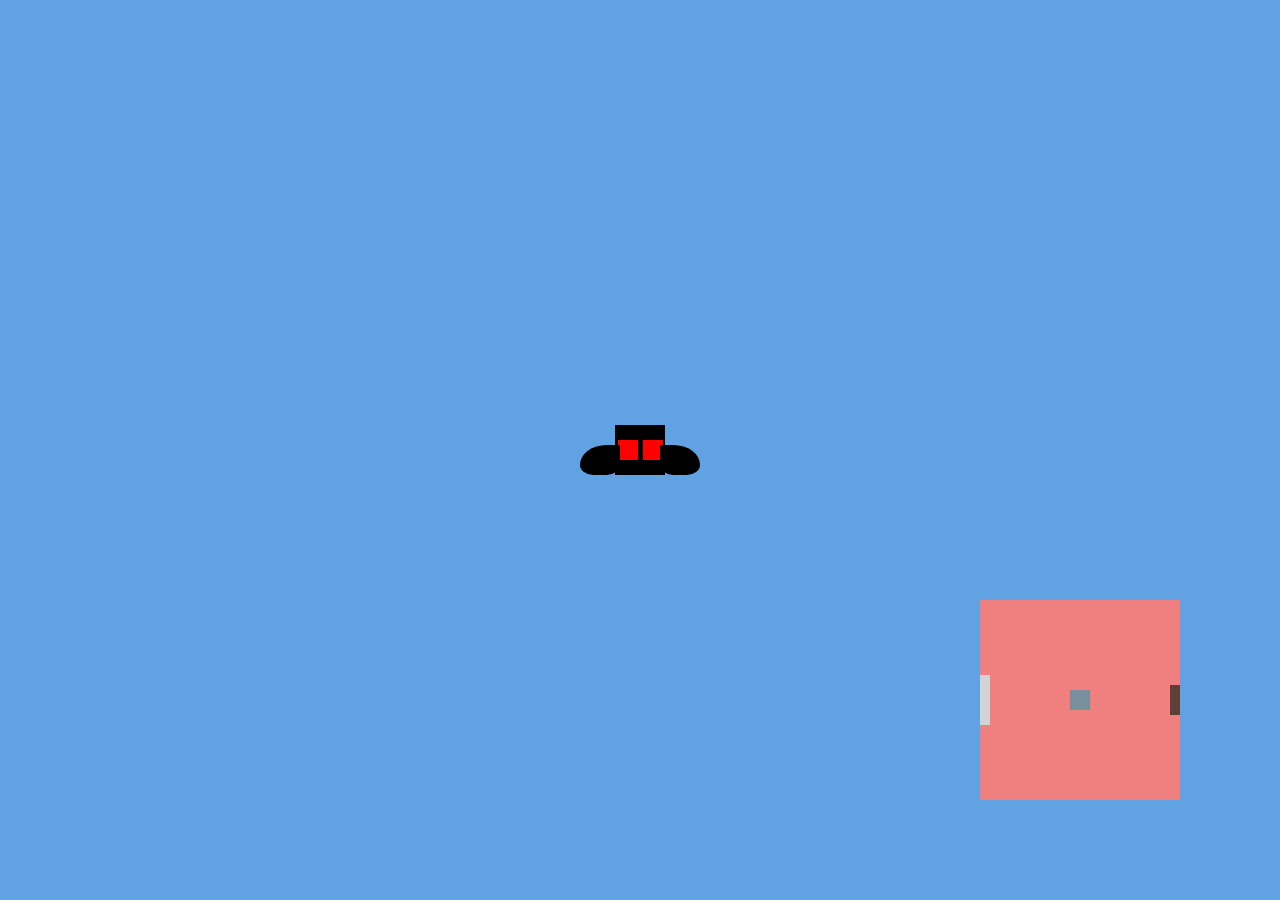
<file: index.html>
<!DOCTYPE html>
<html lang="pt-br">

<head>
    <meta charset="UTF-8">
    <meta name="viewport" content="width=device-width,initial-scale=1.0">
    <title>treino_css_helo</title>
    <link rel="stylesheet" href="styles.css">
</head>

<body>
    <div class="container">
        <div class="bat">
            <div class="eyes"></div>
            <div class="eyes"></div>
        </div>

        <div class="caixa-castelo">
          <div class="torre-castelo"></div>
          <div class="topo-castelo"></div>
          <div class="corpo-castelo"></div>
          <div class="porta-castelo"></div>
          <div class="torre-castelo"></div>
        </div>
    </div>
</body>

</html>
</file>
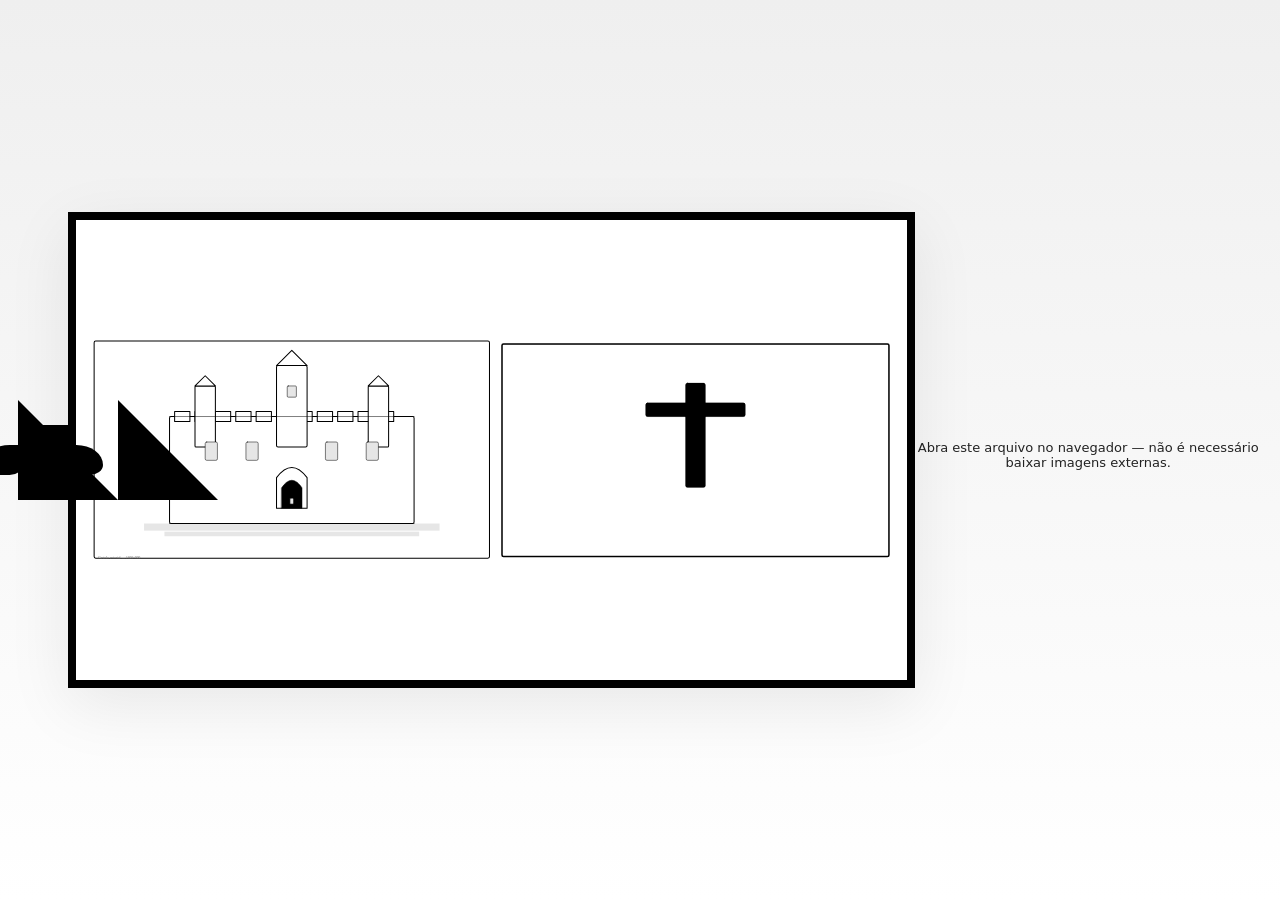
<file: exercicio-css-heloise-morcego/exercicio-css-heloise-morcego/index.html>
<!doctype html>
<html lang="pt-BR">
<head>
  <meta charset="utf-8" />
  <meta name="viewport" content="width=device-width,initial-scale=1" />
  <title>Castelo — 1600×900</title>
  <link rel="stylesheet" href="style.css">
</head>
<body>
  <div class="bat">
    <div id="triangle-up"></div>
    <div id="triangle-up"></div>
    <div class="eyes"></div>
    <div class="eyes"></div>
</div>
  <main class="stage" aria-label="Castelo vetorial 1600 por 900">
    <div class="frame">
      <!-- SVG do castelo (viewBox 1600x900) -->
      <svg class="canvas" viewBox="0 0 1600 900" xmlns="http://www.w3.org/2000/svg" role="img" aria-label="Castelo estilizado">
        <!-- fundo interno -->
        <rect x="24" y="24" width="1552" height="852" class="fill-white stroke med" rx="6" fill="#fff" stroke="#000"/>

        <!-- degraus / base -->
        <g class="fill-light">
          <rect x="220" y="740" width="1160" height="28" />
          <rect x="300" y="772" width="1000" height="18" />
        </g>

        <!-- corpo principal do castelo (retângulo) -->
        <g class="stroke thick fill-white">
          <rect x="320" y="320" width="960" height="420" rx="6" class="fill-white stroke med"/>
        </g>

        <!-- ameias (battlements) ao longo do topo do corpo principal -->
        <g class="stroke med fill-white">
          <!-- repetição de blocos -->
          <!-- left margin -->
          <g transform="translate(340,300)">
            <rect x="0" y="0" width="60" height="40" />
            <rect x="80" y="0" width="60" height="40" />
            <rect x="160" y="0" width="60" height="40" />
            <rect x="240" y="0" width="60" height="40" />
            <rect x="320" y="0" width="60" height="40" />
            <rect x="400" y="0" width="60" height="40" />
            <rect x="480" y="0" width="60" height="40" />
            <rect x="560" y="0" width="60" height="40" />
            <rect x="640" y="0" width="60" height="40" />
            <rect x="720" y="0" width="60" height="40" />
            <rect x="800" y="0" width="60" height="40" />
          </g>
        </g>

        <!-- torre central (mais alta) -->
        <g class="stroke thick fill-white">
          <rect x="740" y="120" width="120" height="320" rx="6" class="fill-white stroke med"/>
          <!-- telhado triangular -->
          <path d="M740 120 L800 60 L860 120 Z" class="fill-white stroke med"/>
          <!-- pequena janela retangular -->
          <rect x="782" y="200" width="36" height="44" rx="4" class="fill-light stroke thin"/>
        </g>

        <!-- torre esquerda e direita menores (opcionais) -->
        <g class="stroke med fill-white">
          <rect x="420" y="200" width="80" height="240" rx="4" />
          <path d="M420 200 L460 160 L500 200 Z" />
          <rect x="1100" y="200" width="80" height="240" rx="4" />
          <path d="M1100 200 L1140 160 L1180 200 Z" />
        </g>

        <!-- porta central em arco -->
        <g class="stroke med fill-dark">
          <!-- arco (porta) -->
          <path d="M740 560 Q800 480 860 560 L860 680 L740 680 Z" class="fill-white stroke med" fill="#fff"/>
          <!-- contorno e preenchimento escuro para a porta (interior) -->
          <path d="M760 600 Q800 540 840 600 L840 680 L760 680 Z" class="fill-dark stroke thin" fill="#000"/>
          <!-- batente / detalhes -->
          <rect x="792" y="640" width="16" height="24" rx="3" class="fill-light"/>
        </g>

        <!-- janelas laterais simples -->
        <g class="stroke thin fill-light">
          <rect x="460" y="420" width="48" height="72" rx="6" />
          <rect x="1092" y="420" width="48" height="72" rx="6" />
          <rect x="620" y="420" width="48" height="72" rx="6" />
          <rect x="932" y="420" width="48" height="72" rx="6" />
        </g>

        <!-- contornos finos para dar definição -->
        <g class="stroke thin">
          <line x1="320" y1="740" x2="1280" y2="740" />
          <line x1="320" y1="320" x2="1280" y2="320" />
        </g>

        <!-- assinatura discreta -->
        <text x="40" y="880" font-family="Georgia, serif" font-size="14" fill="#666">Castelo vetorial — 1600×900</text>
      </svg>

      <svg viewBox="0 0 1600 900" class="canvas2" role="img" aria-label="Cruz simples">
        <!-- fundo do papel -->
        <rect x="24" y="24" width="1552" height="852" fill="#fff" stroke="#000" stroke-width="6" rx="6"/>
        <!-- cruz simples -->
        <g transform="translate(0,0)" fill="#000" stroke="#000" stroke-linecap="round" stroke-linejoin="round">
          <!-- haste vertical -->
          <rect x="760" y="180" width="80" height="420" rx="8" fill="#000" />
          <!-- trave horizontal -->
          <rect x="600" y="260" width="400" height="56" rx="8" fill="#000" />
        </g>
      </svg>
    </div>
  </main>

  <div class="caption">Abra este arquivo no navegador — não é necessário baixar imagens externas.</div>
</body>
</html>
</file>
<file: styles.css>
body {
    background-color: #61a2e3; /* Fundo escuro para destacar */
    display: flex;
    justify-content: center;
    align-items: center;
    height: 100vh;
    margin: 0;
  }
  
  .bat {
    position: relative;
    width: 50px;
    height: 50px;
    display: flex;
    align-items: center;
    justify-content: space-around;
    background-color: #000;
    animation: fly 0.5s infinite alternate; /* Aplica a animação */
  }

  .eyes{
    /* position: absolute; */
    background-color: red;
    width: 40%;
    height: 20px;
  }
  
  /* Asas do Morcego */
  .bat::before,
  .bat::after {
    content: '';
    position: absolute;
    top: 20px;
    width: 40px;
    height: 30px;
    background-color: #000;
    border-radius: 50% 50% 0 0;
    transition: all 0.5s;
  }
  
  /* Asa Esquerda */
  .bat::before {
    left: -35px;
    border-radius: 100% 0 50% 50%;
    transform-origin: right bottom;
    animation: leftWing 0.5s infinite alternate;
  }
  
  /* Asa Direita */
  .bat::after {
    right: -35px;
    border-radius: 0 100% 50% 50%;
    transform-origin: left bottom;
    animation: rightWing 0.5s infinite alternate;
  }
  
  /* Animação do Corpo (subindo e descendo) */
  @keyframes fly {
    0% { transform: translateY(-20px); }
    100% { transform: translateY(20px); }
  }
  
  /* Animação Asa Esquerda (batendo) */
  @keyframes leftWing {
    0% { transform: rotate(30deg); }
    100% { transform: rotate(-30deg); }
  }
  
  /* Animação Asa Direita (batendo) */
  @keyframes rightWing {
    0% { transform: rotate(-30deg); }
    100% { transform: rotate(30deg); }
  }
  
  .caixa-castelo{
    background-color: lightcoral;
    width: 200px;
    right: 100px;
    bottom: 100px;
    height: 200px;
    display: flex;
    align-items: center;
    justify-content: space-between;
    position: absolute;
  }

  .torre-castelo{
    background-color: lightgray;
    width: 10px;
    height: 50px;
    align-items: center;
    justify-content: space-between;
    position: absolute;
  }

  .topo-castelo{
    background-color: lightsalmon;
    width: 10px;
    height: 10px;
  }

  .corpo-castelo{
    background-color: #78909c;
    width: 20px;
    height: 20px;
  }

  .porta-castelo{
    background-color: #5d4037;
    width: 10px;
    height: 30px;
  }
</file>
<file: exercicio-css-heloise-morcego/exercicio-css-heloise-morcego/style.css>
/* CASTELO */

:root{
  --bg:#f6f6f6;
  --paper:#ffffff;
  --stroke:#000000;
  --accent:#e6e6e6;
  --max-w:1600px;
  --max-h:900px;
}

*{box-sizing:border-box;margin:0;padding:0}
html,body{height:100%}
body{
  display:flex;
  align-items:center;
  justify-content:center;
  background:linear-gradient(180deg,#efefef,#fff);
  font-family:system-ui,Segoe UI,Roboto,Arial,sans-serif;
  padding:18px;
}

.stage{
  width:100%;
  max-width:calc(var(--max-w) - 40px);
  display:flex;
  align-items:center;
  justify-content:center;
}

.frame{
  width:100%;
  aspect-ratio: 16 / 9;
  max-height:calc(var(--max-h) - 40px);
  background:var(--paper);
  border:8px solid var(--stroke);
  padding:12px;
  box-shadow:0 18px 60px rgba(0,0,0,0.08);
  display:flex;
  align-items:center;
  justify-content:center;
}

/* SVG ocupa a maior parte do frame */
svg.canvas{
  width:94%;
  height:auto;
  display:block;
}

/* estilos aplicados dentro do SVG via CSS externo */
svg .stroke { stroke:var(--stroke); stroke-linecap:round; stroke-linejoin:round; }
svg .thick { stroke-width:8; }
svg .med { stroke-width:4; }
svg .thin { stroke-width:2; }
svg .fill-white { fill:#fff; }
svg .fill-light { fill:var(--accent); }
svg .fill-dark { fill:var(--stroke); }

.caption{
  margin-top:10px;
  text-align:center;
  font-size:13px;
  color:#222;
}

@media (max-width:900px){
  .stage{max-width:900px}
  .frame{border-width:6px}
}

/* CRUZ */

.canvas2{
  width:92%;
  height:auto;
  display:block;
  filter:grayscale(100%) contrast(110%);
}

/* MORCEGO */
.bat {
  position: relative;
  width: 50px;
  height: 50px;
  display: flex;
  align-items: center;
  justify-content: space-around;
  background-color: #000;
  animation: fly 0.5s infinite alternate; /* Aplica a animação */
}

.eyes{
  /* position: absolute; */
  background-color: red;
  width: 40%;
  height: 20px;
}

/* Asas do Morcego */
.bat::before,
.bat::after {
  content: '';
  position: absolute;
  top: 20px;
  width: 40px;
  height: 30px;
  background-color: #000;
  border-radius: 50% 50% 0 0;
  transition: all 0.5s;
}

/* Asa Esquerda */
.bat::before {
  left: -35px;
  border-radius: 100% 0 50% 50%;
  transform-origin: right bottom;
  animation: leftWing 0.5s infinite alternate;
}

/* Asa Direita */
.bat::after {
  right: -35px;
  border-radius: 0 100% 50% 50%;
  transform-origin: left bottom;
  animation: rightWing 0.5s infinite alternate;
}

/* Chifre Direito */
.bat #triangle-up {
  width: 5px;
  height: 10px;
  border-left: -100px solid transparent;
  border-right: 100px solid transparent;
  border-bottom: 100px solid black;
}

/* Chifre Esquerdo */
.bat #triangle-up {
  width: 5px;
  height: 10px;
  border-left: -100px solid transparent;
  border-right: 100px solid transparent;
  border-bottom: 100px solid black;
}

/* Animação do Corpo (subindo e descendo) */
@keyframes fly {
  0% { transform: translateY(-20px); }
  100% { transform: translateY(20px); }
}

/* Animação Asa Esquerda (batendo) */
@keyframes leftWing {
  0% { transform: rotate(30deg); }
  100% { transform: rotate(-30deg); }
}

/* Animação Asa Direita (batendo) */
@keyframes rightWing {
  0% { transform: rotate(-30deg); }
  100% { transform: rotate(30deg); }
}
</file>
